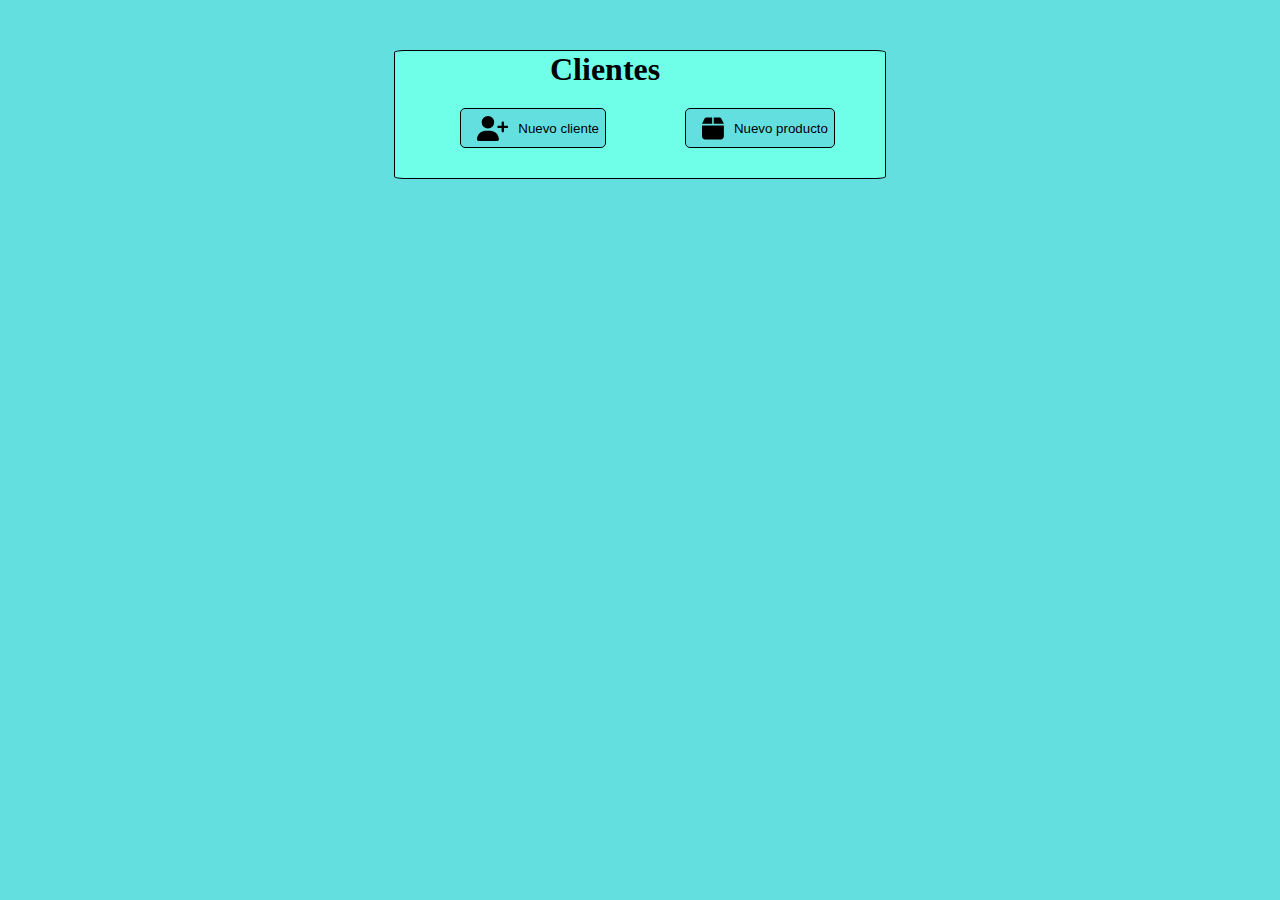
<file: frontend/index.html>
<!DOCTYPE html>
<html lang="en">
<head>
    <meta charset="UTF-8">
    <meta name="viewport" content="width=device-width, initial-scale=1.0">
    <title>Document</title>
</head>
<link href="style.css" rel="stylesheet" type="text/css" />
<link rel="stylesheet" href="https://cdnjs.cloudflare.com/ajax/libs/font-awesome/5.15.4/css/all.min.css">
<body>
    <h1>Clientes</h1>
    <div class="icono">
        <div>
            <a  href="./pag/create.html"><button><svg class="principal" xmlns="http://www.w3.org/2000/svg" viewBox="0 0 640 512"><!--!Font Awesome Free 6.5.1 by @fontawesome - https://fontawesome.com License - https://fontawesome.com/license/free Copyright 2024 Fonticons, Inc.--><path d="M96 128a128 128 0 1 1 256 0A128 128 0 1 1 96 128zM0 482.3C0 383.8 79.8 304 178.3 304h91.4C368.2 304 448 383.8 448 482.3c0 16.4-13.3 29.7-29.7 29.7H29.7C13.3 512 0 498.7 0 482.3zM504 312V248H440c-13.3 0-24-10.7-24-24s10.7-24 24-24h64V136c0-13.3 10.7-24 24-24s24 10.7 24 24v64h64c13.3 0 24 10.7 24 24s-10.7 24-24 24H552v64c0 13.3-10.7 24-24 24s-24-10.7-24-24z"/></svg>Nuevo cliente</button></a>
        </div>
        <div>
            <a  href="./pag/create_product.html"><button><svg class="principal" xmlns="http://www.w3.org/2000/svg" viewBox="0 0 448 512"><!--!Font Awesome Free 6.5.1 by @fontawesome - https://fontawesome.com License - https://fontawesome.com/license/free Copyright 2024 Fonticons, Inc.--><path d="M50.7 58.5L0 160H208V32H93.7C75.5 32 58.9 42.3 50.7 58.5zM240 160H448L397.3 58.5C389.1 42.3 372.5 32 354.3 32H240V160zm208 32H0V416c0 35.3 28.7 64 64 64H384c35.3 0 64-28.7 64-64V192z"/></svg>Nuevo producto</button></a>
        </div>
        
    </div>
   
    <section id="name_list">
        <!-- Aquí se mostrarán los nombres de los clientes -->
    </section>
    <script src="./lib/index.js">
        
    </script>
</body>

</html>
</file>
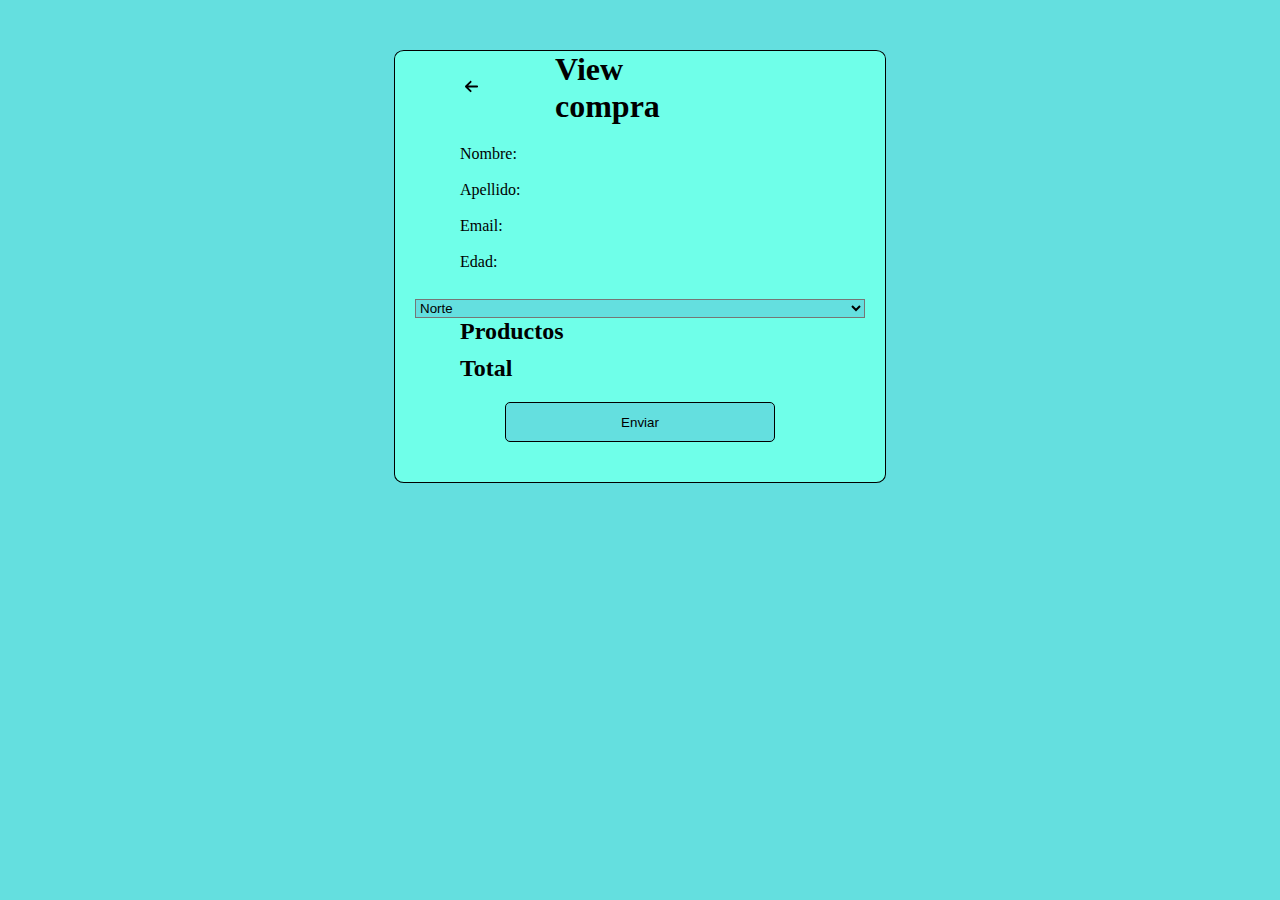
<file: frontend/pag/buy.html>
<!DOCTYPE html>
<html lang="en">
<head>
    <meta charset="UTF-8">
    <meta name="viewport" content="width=device-width, initial-scale=1.0">
    <title>Document</title>
    <link href="../style.css" rel="stylesheet" type="text/css" />
    <link rel="stylesheet" href="https://cdnjs.cloudflare.com/ajax/libs/font-awesome/5.15.4/css/all.min.css">
</head>

<body>
    <header>
        <a class="second" href="../index.html"><svg xmlns="http://www.w3.org/2000/svg" viewBox="0 0 448 512"><!--!Font Awesome Free 6.5.1 by @fontawesome - https://fontawesome.com License - https://fontawesome.com/license/free Copyright 2024 Fonticons, Inc.--><path d="M9.4 233.4c-12.5 12.5-12.5 32.8 0 45.3l160 160c12.5 12.5 32.8 12.5 45.3 0s12.5-32.8 0-45.3L109.2 288 416 288c17.7 0 32-14.3 32-32s-14.3-32-32-32l-306.7 0L214.6 118.6c12.5-12.5 12.5-32.8 0-45.3s-32.8-12.5-45.3 0l-160 160z"/></svg></a>
        <h1>View compra</h1>
    </header>
        
    <form id="registroForm" action="" method="PUT">
        <div>
            <label for="nombre">Nombre:</label>
            <input class="view" type="text" id="nombre" name="nombre" required readonly><br><br>
        </div>
        
        <div>
            <label for="email">Apellido:</label>
            <input class="view" type="text" id="apellido" name="apellido" required readonly><br><br>
        </div>
        <div>
            <label for="contrasena">Email:</label>
            <input class="view" type="text" id="email" name="email" required readonly><br><br>
        </div>
        
        <div>
            <label for="contrasena">Edad:</label>
            <input class="view" type="text" id="edad" name="edad" required readonly><br><br>
        </div>
        
    </form>
    <div class="factura" >
        <select name="sucursal" id="sucursal">
            <option value="Norte">Norte</option>
            <option value="Centro">Centro</option>
            <option value="Sur">Sur</option>
          </select>
        <h2>Productos</h2>
        <span id="listaProductos"></span>
    </div>

    <form id="factura" action="" method="POST" >
        <h2>Total</h2>
    <div id="output"></div>
        <div id="output"></div>
        <button class="second" type="submit">Enviar</button>

    </form>
    <script>
        let cliente_id;
        document.addEventListener('DOMContentLoaded', function () {
            // Obtener el ID del cliente de la URL
            const params = new URLSearchParams(window.location.search);
            cliente_id = params.get('id');

            // Función para obtener los detalles del cliente
            function obtenerDetallesCliente(cliente_id) {
                fetch(`http://127.0.0.1:8000/clientes/${cliente_id}`)
                    .then(response => response.json())
                    .then(data => {
                        const cliente = data.data[0];
                            document.getElementById('nombre').value = cliente.cliente_nombre;
                            document.getElementById('apellido').value = cliente.cliente_apellido;
                            document.getElementById('email').value = cliente.cliente_email;
                            document.getElementById('edad').value = cliente.cliente_edad;
                    })
                    .catch(error => console.error('Error al obtener los detalles del cliente:', error));
            }
            
            // Función para obtener los productos
            function obtenerProducto(producto_id) {
                fetch(`http://127.0.0.1:8000/productos`)
                    .then(response => response.json())
                    .then(data => {
                        const output = document.getElementById("output");
                        
                        
                        const producto = data.data;
                        const listaFacturas = document.getElementById('listaFacturas');
                        producto.forEach(producto => {
                            const b = document.createElement('button');
                            b.setAttribute('class', 'tercero');
                            b.textContent = "+";
                            b.addEventListener("click", function() {
                                addProduct(producto.producto_id, producto.producto_nombre, producto.producto_precio);
                            });

                            const itemNombre = document.createElement('input');
                            itemNombre.setAttribute('class', 'view');
                            itemNombre.value = `${producto.producto_nombre}`;



                            const itemPrecio = document.createElement('input');
                            itemPrecio.setAttribute('class', 'view');
                            itemPrecio.value = `${producto.producto_precio}`;


                            const icon = document.createElement('div');
                            icon.setAttribute('class', 'producto');
                            icon.setAttribute('id', 'elemento');

                            itemNombre.textContent = `  ${producto.producto_nombre}`;
                            itemPrecio.textContent = `  ${producto.producto_precio} $`;

                            const icon3 = document.createElement('img');
                            icon3.src = 'data:image/svg+xml;charset=utf-8,' + encodeURIComponent('<svg xmlns="http://www.w3.org/2000/svg" viewBox="0 0 448 512"><!--!Font Awesome Free 6.5.1 by @fontawesome - https://fontawesome.com License - https://fontawesome.com/license/free Copyright 2024 Fonticons, Inc.--><path d="M256 80c0-17.7-14.3-32-32-32s-32 14.3-32 32V224H48c-17.7 0-32 14.3-32 32s14.3 32 32 32H192V432c0 17.7 14.3 32 32 32s32-14.3 32-32V288H400c17.7 0 32-14.3 32-32s-14.3-32-32-32H256V80z"/></svg>');
                            icon3.width = 18;
                            icon3.height = 18;

                            
                            icon.appendChild(itemNombre);
                            icon.appendChild(itemPrecio);
                            icon.appendChild(b);


                            listaProductos.appendChild(icon);
                        });
                    })
                    .catch(error => console.error('Error al obtener las facturas del cliente:', error));
            }
            

            // Llamar a la función para obtener los detalles del cliente al cargar la página
            obtenerProducto(cliente_id);
            obtenerDetallesCliente(cliente_id);
        });

        

        const output = document.getElementById("output");
        let products = [];
        let productCount= 0;

        function addProduct(producto_id, productName, productPrice) {
            const existingProductIndex = products.findIndex(product => product.id === producto_id);

            if (productName && productPrice) {
                if (existingProductIndex !== -1) {
                    // Si el producto ya existe, actualiza su precio y cantidad
                    products[existingProductIndex].price += productPrice;
                    products[existingProductIndex].quantity += 1; // Incrementa la cantidad
                } else {
                    // Si el producto no existe, agregamos uno nuevo
                    products.push({ id: producto_id, name: productName, price: productPrice, quantity: 1 }); // Inicializa la cantidad en 1
                }
                productCount++; // Incrementa el recuento total de productos
                output.innerHTML = createList(); // Actualiza la lista en el HTML
            }

            console.log("me estoy ejecutando");
        }

        function createList() {
            let list = "";
            total = 0;

            products.forEach((product, i) => {
                list += `<div class="product">`;
                list += `<input class="view name" id="name" value="${product.name}" readonly>`;
                list += `<input class="view" id="preci" value="${parseFloat(product.price).toFixed(2) * product.quantity }" readonly>`;
                list += `<input class="view cantidad" id="cantidad" value="${product.quantity}" readonly>`; // Agrega la cantidad al HTML
                list += `</div>`;
                total += parseFloat(product.price) * product.quantity; // Calcula el precio total del producto (precio * cantidad)
            });

            list += `<div>Total:<input id= "total" class="view" value="${total.toFixed(2)}"></div>`;
            
            
            return list;
        }

        function resetForm() {
            document.getElementById("product-input").value = "";
            document.getElementById("price-input").value = "";
        }

        // Manejar el envío del formulario
        document.getElementById('factura').addEventListener('submit', function(event) {
            event.preventDefault(); // Evitar que el formulario se envíe de forma tradicional

            // Obtener los valores de los campos del formulario
            const sucursal = document.getElementById('sucursal').value;
            const total = document.getElementById('total').value;

            // Obtener todos los productos
            const productos = document.querySelectorAll('.product');

            // Construir un array con los productos
            const productosArray = products.map(product => {
                return {
                    producto_id: product.id,
                    cantidad: product.quantity
                };
            });

            // Construir el objeto de datos del cliente actualizado
            const datos = {
                factura_fecha: obtenerFechaActual(), // Obtener fecha actual
                factura_sucursal: sucursal,
                factura_total: parseFloat(total),
                cliente_id: cliente_id,
                producto: productosArray
            };
            console.log(`me estoy ejecutando, ${productosArray}, ${sucursal}, ${total}, ${cliente_id} `);

            // Enviar datos al servidor mediante fetch()
            fetch("http://127.0.0.1:8000/factura", {
                method: "POST",
                headers: {
                    "Content-Type": "application/json"
                },
                body: JSON.stringify(datos)
            })
            .then(response => {
                if (response.ok) {
                    return response.text();
                }
                throw new Error("Error en la respuesta del servidor");
            })
            .then(data => {
                // Manejar respuesta del servidor
                console.log(datos);
                // alert("Registro exitoso");
                // Puedes redirigir al usuario a otra página si lo deseas
                window.location.href = "../index.html";
            })
            .catch(error => {
                console.error("Error al procesar la solicitud:", error);
                if (error.name === "TypeError") {
                    console.error("Error details:", error.message);
                }
                alert("Hubo un problema al procesar tu solicitud.");
            });
            
        });
        // Función para obtener la fecha actual en el formato requerido
        function obtenerFechaActual() {
            const fechaActual = new Date();
            const year = fechaActual.getFullYear();
            const month = String(fechaActual.getMonth() + 1).padStart(2, '0'); // Los meses son indexados desde 0, por eso se suma 1
            const day = String(fechaActual.getDate()).padStart(2, '0');
            return `${year}-${month}-${day}`;
        }

        

    </script>
</body>

</html>
</file>
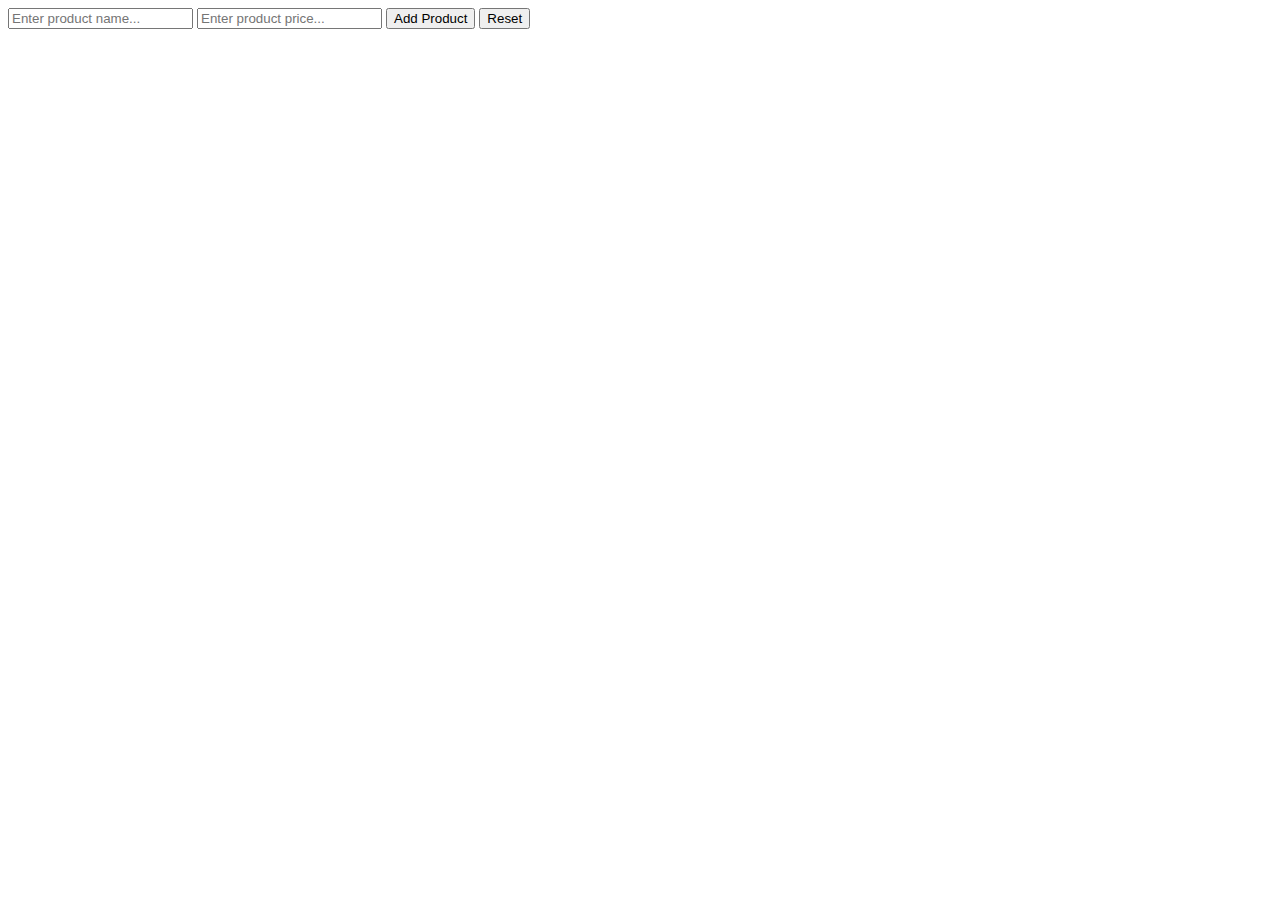
<file: frontend/pag/create_factura.html>
<!DOCTYPE html>
<html lang="en">
<head>
    <meta charset="UTF-8">
    <meta name="viewport" content="width=device-width, initial-scale=1.0">
    <title>Billing System</title>
    <style>
        #output {
            margin-top: 20px;
        }
    </style>
</head>
<body>
    <input type="text" id="product-input" placeholder="Enter product name...">
    <input type="number" id="price-input" placeholder="Enter product price...">
    <button onclick="addProduct()">Add Product</button>
    <button onclick="resetForm()">Reset</button>
    <div id="output"></div>

    <script>
        const output = document.getElementById("output");
        let products = [];
        let total = 0;

        function addProduct() {
            const productName = document.getElementById("product-input").value;
            const productPrice = parseFloat(document.getElementById("price-input").value);

            if (productName && productPrice) {
                products.push({ name: productName, price: productPrice });
                output.innerHTML = createList();
                resetForm();
            }
        }

        function createList() {
            let list = "";
            total = 0;
            products.forEach((product, i) => {
                list += `<p>${product.name}: $${product.price.toFixed(2)}</p>`;
                total += product.price;
            });
            list += `<p>Total: $${total.toFixed(2)}</p>`;
            return list;
        }

        function resetForm() {
            document.getElementById("product-input").value = "";
            document.getElementById("price-input").value = "";
        }
    </script>
</body>
</html>
</file>
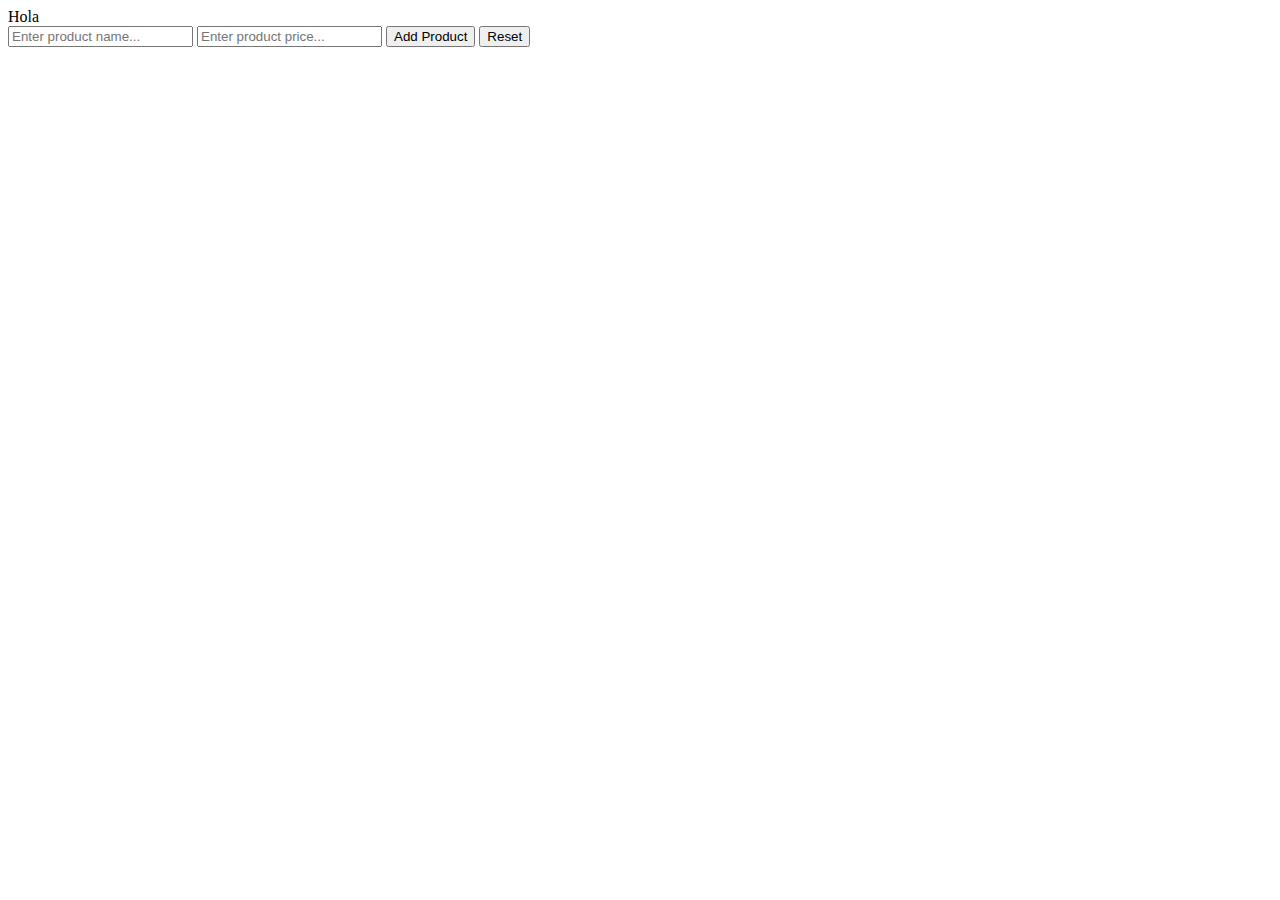
<file: frontend/pag/Untitled-1.html>
<!DOCTYPE html>
<html lang="en">
<head>
    <meta charset="UTF-8">
    <meta name="viewport" content="width=device-width, initial-scale=1.0">
    <title>Billing System</title>
    <style>
        #output {
            margin-top: 20px;
        }
    </style>
</head>
<body>
    <section>
        <span>Hola</span>
    </section>
    <input type="text" id="product-input" placeholder="Enter product name...">
    <input type="number" id="price-input" placeholder="Enter product price...">
    <button onclick="addProduct()">Add Product</button>
    <button onclick="resetForm()">Reset</button>
    <div id="output"></div>

    <script>
        const output = document.getElementById("output");
        let products = [];
        let total = 0;

        function addProduct() {
            const productName = document.getElementById("product-input").value;
            const productPrice = parseFloat(document.getElementById("price-input").value);

            if (productName && productPrice) {
                products.push({ name: productName, price: productPrice });
                output.innerHTML = createList();
                resetForm();
            }
        }

        function createList() {
            let list = "";
            total = 0;
            products.forEach((product, i) => {
                list += `<p>${product.name}: $${product.price.toFixed(2)}</p>`;
                total += product.price;
            });
            list += `<p>Total: $${total.toFixed(2)}</p>`;
            return list;
        }

        function resetForm() {
            document.getElementById("product-input").value = "";
            document.getElementById("price-input").value = "";
        }
    </script>
</body>
</html>
</file>
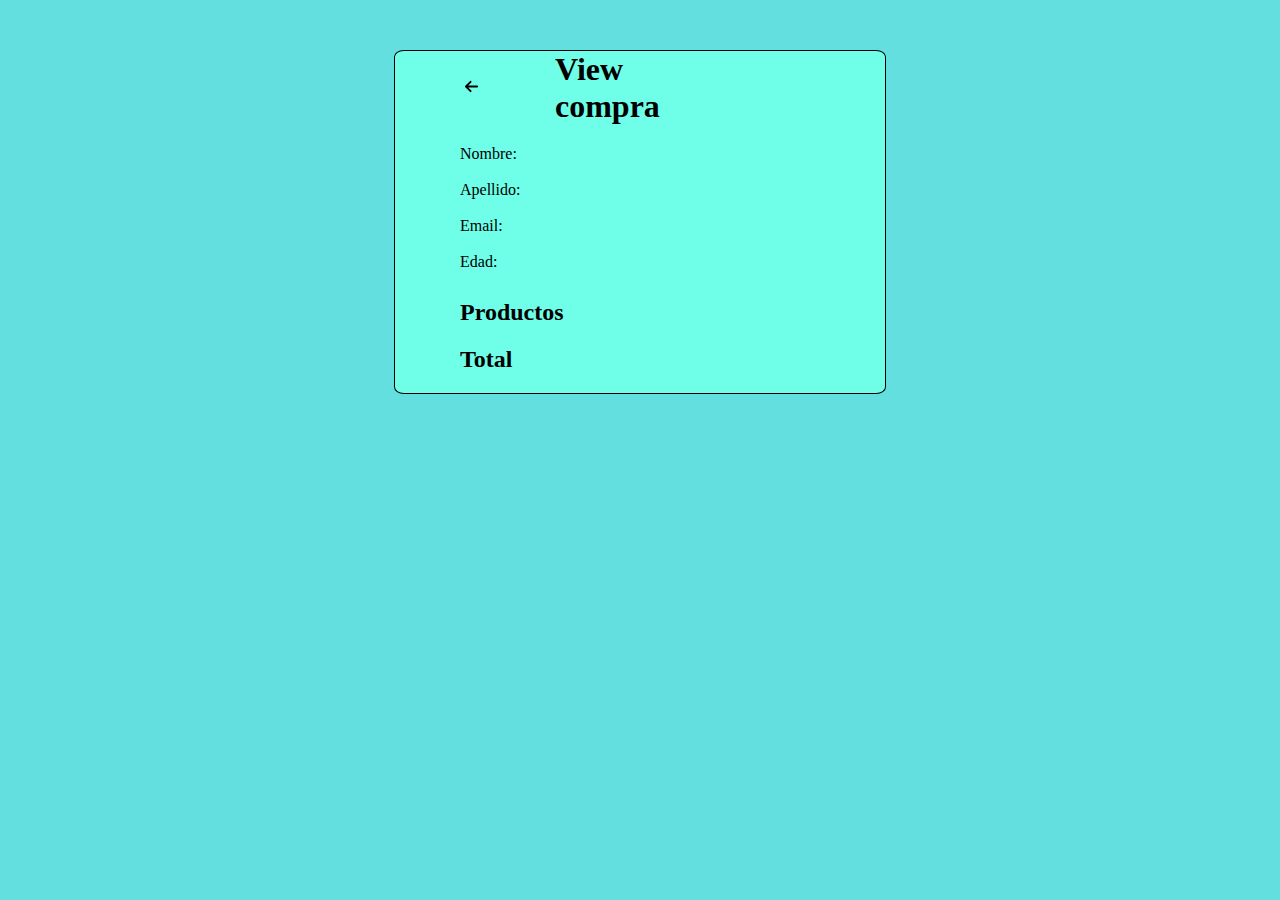
<file: frontend/pag/Untitled-2.html>
<!DOCTYPE html>
<html lang="en">
<head>
    <meta charset="UTF-8">
    <meta name="viewport" content="width=device-width, initial-scale=1.0">
    <title>Document</title>
    <link href="../style.css" rel="stylesheet" type="text/css" />
    <link rel="stylesheet" href="https://cdnjs.cloudflare.com/ajax/libs/font-awesome/5.15.4/css/all.min.css">
</head>

<body>
    <header>
        <a class="second" href="../index.html"><svg xmlns="http://www.w3.org/2000/svg" viewBox="0 0 448 512"><!--!Font Awesome Free 6.5.1 by @fontawesome - https://fontawesome.com License - https://fontawesome.com/license/free Copyright 2024 Fonticons, Inc.--><path d="M9.4 233.4c-12.5 12.5-12.5 32.8 0 45.3l160 160c12.5 12.5 32.8 12.5 45.3 0s12.5-32.8 0-45.3L109.2 288 416 288c17.7 0 32-14.3 32-32s-14.3-32-32-32l-306.7 0L214.6 118.6c12.5-12.5 12.5-32.8 0-45.3s-32.8-12.5-45.3 0l-160 160z"/></svg></a>
        <h1>View compra</h1>
    </header>
        
    <form id="registroForm" action="" method="PUT">
        <div>
            <label for="nombre">Nombre:</label>
            <input class="view" type="text" id="nombre" name="nombre" required readonly><br><br>
        </div>
        
        <div>
            <label for="email">Apellido:</label>
            <input class="view" type="text" id="apellido" name="apellido" required readonly><br><br>
        </div>
        <div>
            <label for="contrasena">Email:</label>
            <input class="view" type="text" id="email" name="email" required readonly><br><br>
        </div>
        
        <div>
            <label for="contrasena">Edad:</label>
            <input class="view" type="text" id="edad" name="edad" required readonly><br><br>
        </div>
        
    </form>
    <div class="factura" >
        <h2>Productos</h2>
        <span id="listaProductos"></span>
    </div>

    <div class="factura" >
        <h2>Total</h2>
        <div id="output"></div>
    </div>
    <script>
        const output = document.getElementById("output");

        let cliente_id;
        document.addEventListener('DOMContentLoaded', function () {
            // Obtener el ID del cliente de la URL
            const params = new URLSearchParams(window.location.search);
            cliente_id = params.get('id');

            // Función para obtener los detalles del cliente
            function obtenerDetallesCliente(cliente_id) {
                fetch(`http://127.0.0.1:8000/factura/${cliente_id}`)
                    .then(response => response.json())
                    .then(data => {
                        const cliente = data.data[0];
                            document.getElementById('nombre').value = cliente.cliente_nombre;
                            document.getElementById('apellido').value = cliente.cliente_apellido;
                            document.getElementById('email').value = cliente.cliente_email;
                            document.getElementById('edad').value = cliente.cliente_edad;
                    })
                    .catch(error => console.error('Error al obtener los detalles del cliente:', error));
            }
            
            // Función para obtener los productos
            function obtenerProducto(producto_id) {
                fetch(`http://127.0.0.1:8000/productos`)
                    .then(response => response.json())
                    .then(data => {
                        const output = document.getElementById("output");
                        
                        
                        const producto = data.data;
                        const listaFacturas = document.getElementById('listaFacturas');
                        producto.forEach(producto => {

                            const itemNombre = document.createElement('div');
                            itemNombre.setAttribute('id', 'nombre');
                            const itemPrecio = document.createElement('div');
                            itemPrecio.setAttribute('id', 'precio');
                            const icon = document.createElement('div');
                            itemNombre.textContent = `  ${producto.producto_nombre}`;
                            itemPrecio.textContent = `  ${producto.producto_precio} $`;

                            const icon3 = document.createElement('img');
                            icon3.src = 'data:image/svg+xml;charset=utf-8,' + encodeURIComponent('<svg xmlns="http://www.w3.org/2000/svg" viewBox="0 0 448 512"><!--!Font Awesome Free 6.5.1 by @fontawesome - https://fontawesome.com License - https://fontawesome.com/license/free Copyright 2024 Fonticons, Inc.--><path d="M256 80c0-17.7-14.3-32-32-32s-32 14.3-32 32V224H48c-17.7 0-32 14.3-32 32s14.3 32 32 32H192V432c0 17.7 14.3 32 32 32s32-14.3 32-32V288H400c17.7 0 32-14.3 32-32s-14.3-32-32-32H256V80z"/></svg>');
                            icon3.width = 18;
                            icon3.height = 18;
                            icon3.addEventListener('click', function() {
                                
                                const productName = document.getElementById("nombre").value;
                                const productPrice = parseFloat(document.getElementById("precio").value);

                                if (productName && productPrice) {
                                    products.push({ name: productName, price: productPrice });
                                    output.innerHTML = createList();
                                    resetForm();
                                }
                             });
                            icon.appendChild(itemNombre);
                            icon.appendChild(itemPrecio);
                            icon.appendChild(icon3);


                            listaProductos.appendChild(icon);
                        });
                    })
                    .catch(error => console.error('Error al obtener las facturas del cliente:', error));
            }
            let products = [];
            let total = 0;

            function createList() {
            let list = "";
            total = 0;
            products.forEach((products, i) => {
                list += `<p>${product.name}: $${product.price.toFixed(2)}</p>`;
                total += product.price;
            });
            list += `<p>Total: $${total.toFixed(2)}</p>`;
            return list;
            }
            

            // Llamar a la función para obtener los detalles del cliente al cargar la página
            obtenerProducto(cliente_id);
            obtenerDetallesCliente(cliente_id);
            createList(cliente_id);
        });

        // Manejar el envío del formulario
        document.getElementById('registroForm').addEventListener('S', function(event) {
            event.preventDefault(); // Evitar que el formulario se envíe de forma tradicional

            // Obtener los valores de los campos del formulario
            const nombre = document.getElementById('nombre').value;
            const apellido = document.getElementById('apellido').value;
            const genero = document.getElementById('genero').value;
            const direccion = document.getElementById('direccion').value;
            const email = document.getElementById('email').value;
            const edad = document.getElementById('edad').value;

            // Construir el objeto de datos del cliente actualizado
            const datos = {
                cliente_nombre: nombre,
                cliente_apellido: apellido,
                cliente_genero: genero,
                cliente_direccion: direccion,
                cliente_email: email,
                cliente_edad: edad,
            };

            // Enviar los datos actualizados del cliente al servidor mediante fetch()
            fetch(`http://127.0.0.1:8000/clientes/${cliente_id}`, {
                method: 'PUT', // Usar el método PUT para actualizar los datos
                headers: {
                    'Content-Type': 'application/json'
                },
                body: JSON.stringify(datos)
            })
            .then(response => {
                if (response.ok) {
                    // Cliente actualizado exitosamente
                    alert('Los cambios se guardaron exitosamente.');
                    // Redirigir a la página principal o a donde lo desees
                    window.location.href = '../index.html';
                } else {
                    // Error al actualizar el cliente
                    console.error('Error al actualizar el cliente:', response.status);
                    alert('Hubo un error al guardar los cambios. Por favor, inténtalo de nuevo.');
                }
            })
            .catch(error => {
                console.error('Error al procesar la solicitud:', error);
                alert('Hubo un problema al procesar tu solicitud. Por favor, inténtalo de nuevo.');
            });
        });
    </script>
</body>

</html>
</file>
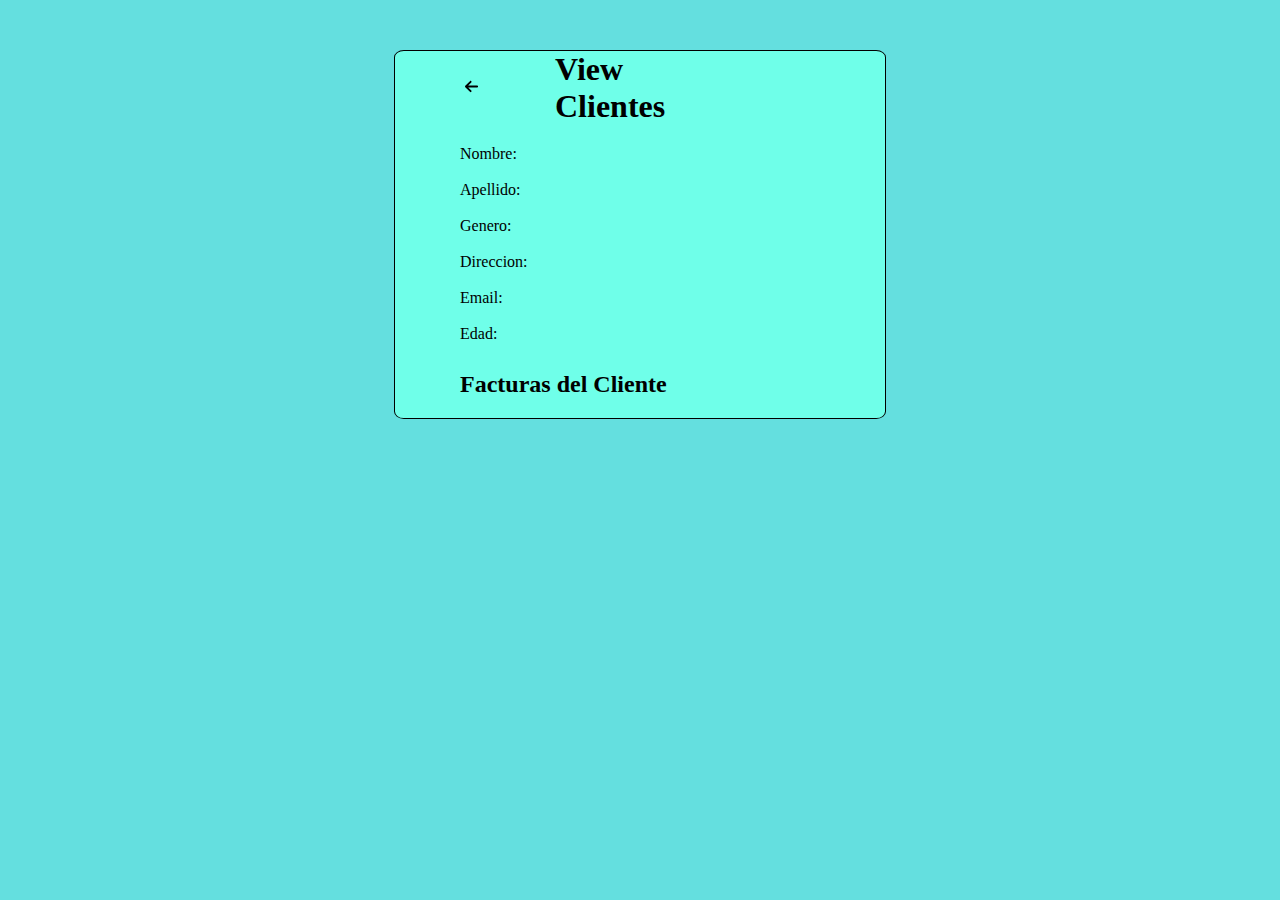
<file: frontend/pag/view_cliente.html>
<!DOCTYPE html>
<html lang="en">
<head>
    <meta charset="UTF-8">
    <meta name="viewport" content="width=device-width, initial-scale=1.0">
    <title>Document</title>
    <link href="../style.css" rel="stylesheet" type="text/css" />
    <link rel="stylesheet" href="https://cdnjs.cloudflare.com/ajax/libs/font-awesome/5.15.4/css/all.min.css">
</head>

<body>
    <header>
        <a class="second" href="../index.html"><svg xmlns="http://www.w3.org/2000/svg" viewBox="0 0 448 512"><!--!Font Awesome Free 6.5.1 by @fontawesome - https://fontawesome.com License - https://fontawesome.com/license/free Copyright 2024 Fonticons, Inc.--><path d="M9.4 233.4c-12.5 12.5-12.5 32.8 0 45.3l160 160c12.5 12.5 32.8 12.5 45.3 0s12.5-32.8 0-45.3L109.2 288 416 288c17.7 0 32-14.3 32-32s-14.3-32-32-32l-306.7 0L214.6 118.6c12.5-12.5 12.5-32.8 0-45.3s-32.8-12.5-45.3 0l-160 160z"/></svg></a>
        <h1>View Clientes</h1>
    </header>
        
    <form id="registroForm" action="" method="PUT">
        <div>
            <label for="nombre">Nombre:</label>
            <input class="view" type="text" id="nombre" name="nombre" required readonly><br><br>
        </div>
        
        <div>
            <label for="email">Apellido:</label>
            <input class="view" type="text" id="apellido" name="apellido" required readonly><br><br>
        </div>
        
        <div>
            <label for="contrasena">Genero:</label>
            <input class="view" type="text" id="genero" name="genero" required readonly><br><br>
        </div>
        
        <div>
            <label for="contrasena">Direccion:</label>
            <input class="view" type="text" id="direccion" name="direccion" required readonly><br><br>
        </div>
        
        <div>
            <label for="contrasena">Email:</label>
            <input class="view" type="text" id="email" name="email" required readonly><br><br>
        </div>
        
        <div>
            <label for="contrasena">Edad:</label>
            <input class="view" type="text" id="edad" name="edad" required readonly><br><br>
        </div>
        
    </form>

    <div class="factura" >
        <h2>Facturas del Cliente</h2>
        <div id="listaFacturas"></div>
    </div>
    <script src="../lib/view_cliente.js"></script>
</body>

</html>
</file>
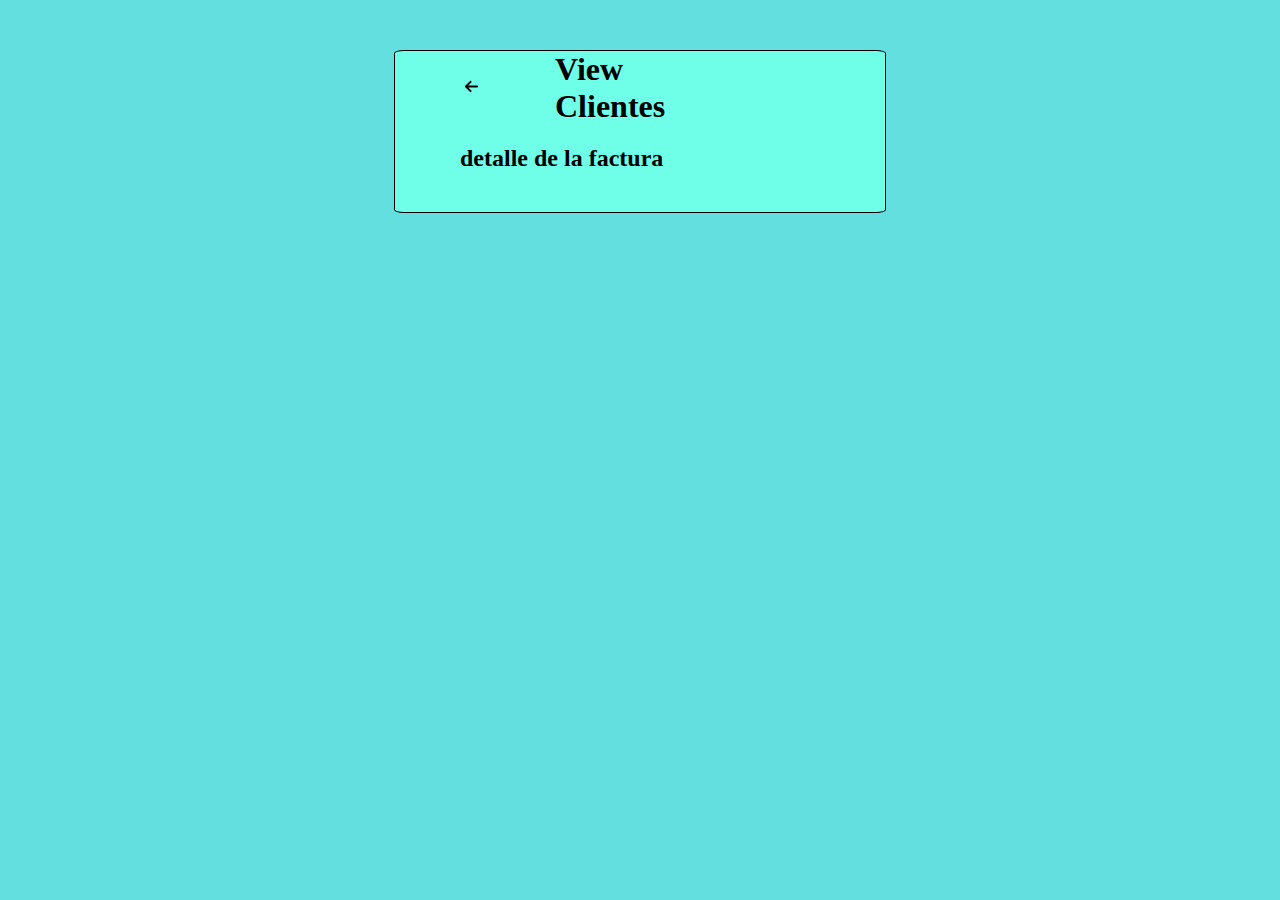
<file: frontend/pag/view_factura.html>
<!DOCTYPE html>
<html lang="en">
<head>
    <meta charset="UTF-8">
    <meta name="viewport" content="width=device-width, initial-scale=1.0">
    <title>Document</title>
    <link href="../style.css" rel="stylesheet" type="text/css" />
    <link rel="stylesheet" href="https://cdnjs.cloudflare.com/ajax/libs/font-awesome/5.15.4/css/all.min.css">
</head>

<body>
    <header>
        <a class="second" href="#" onclick="goBack()"><svg xmlns="http://www.w3.org/2000/svg" viewBox="0 0 448 512"><!--!Font Awesome Free 6.5.1 by @fontawesome - https://fontawesome.com License - https://fontawesome.com/license/free Copyright 2024 Fonticons, Inc.--><path d="M9.4 233.4c-12.5 12.5-12.5 32.8 0 45.3l160 160c12.5 12.5 32.8 12.5 45.3 0s12.5-32.8 0-45.3L109.2 288 416 288c17.7 0 32-14.3 32-32s-14.3-32-32-32l-306.7 0L214.6 118.6c12.5-12.5 12.5-32.8 0-45.3s-32.8-12.5-45.3 0l-160 160z"/></svg></a>
        <h1>View Clientes</h1>
    </header>
    <div class="factura" id="factura-detalles">
        <h2>detalle de la factura</h2>
        <div id="factura-detalle"></div>
    </div>
    <script>
        let factura_id;
        document.addEventListener('DOMContentLoaded', function () {
            // Obtener el ID del cliente de la URL
            const params = new URLSearchParams(window.location.search);
            factura_id = params.get('id');

            console.log(factura_id);

            // Obtener los datos de la factura desde el servidor
            function obtenerFactura(factura_id) {
                fetch(`http://127.0.0.1:8000/factura/${factura_id}/detalle`)
                    .then(response => response.json())
                    .then(data => {
                        console.log(data.data);
                        renderizarDetalles(data.data);
                    })
                    .catch(error => console.error('Error al obtener las facturas del cliente:', error));
            }

            // Función para renderizar los detalles de la factura en el HTML
            function renderizarDetalles(data) {
                const detalleContainer = document.getElementById('factura-detalle');
                detalleContainer.innerHTML = ''; // Limpiar el contenido anterior

                // Iterar sobre cada objeto en el array de datos
                data.forEach(detalle => {
                    // Verificar si el objeto tiene la propiedad 'producto_nombre'
                    if (detalle.hasOwnProperty('producto_nombre',' producto_precio', 'cantidad')) {
                        const productoNombre = detalle.producto_nombre;
                        const productoPrecio = detalle.producto_precio;
                        const productoCantidad = detalle.cantidad;
                        const productoDescription = detalle.producto_descripción;
                        const elementFactura = document.createElement('div');
                        elementFactura.setAttribute("class", "elementos")
                        const detalleElement = document.createElement('div');
                        detalleElement.textContent = `${productoNombre}  Cantidad: ${productoCantidad}`;
                        const detallePrecio = document.createElement('div');
                        detallePrecio.textContent = `Precio Unitario: ${productoPrecio}$`;
                        const detalleDescription = document.createElement('div');
                        detalleDescription.textContent = `Descripcion: ${productoDescription}`;

                        elementFactura.appendChild(detalleElement);
                        elementFactura.appendChild(detallePrecio);
                        elementFactura.appendChild(detalleDescription);

                        detalleContainer.appendChild(elementFactura);
                    } else {
                        console.error('No se encontró el nombre del producto en los datos:', detalle);
                    }
                });
                
            }


            obtenerFactura(factura_id);
        });
        function goBack() {
            window.history.back();
        }
    </script>
</body>
</html>
</file>
<file: frontend/style.css>
*{
    background-color: #64dfdf;
}

body {
    width: 450px;
    margin: 50px auto;
    background-color: #6fffe9;
    padding: 0 20px 20px 20px;
    border: 1px solid black;
    border-radius: 2%;
}

h1{
    width: 40%;
    background-color: #6fffe9;
    margin: 0 auto;
}
h2{
    width: 80%;
    background-color: #6fffe9;
    margin: 0 auto;
}

section, li, form, label{
    width: 100%;
    background-color: #6fffe9;
    margin: 0 auto;
    padding-top: 10px;
    list-style: none;
}
li{
    width: 80%;
    font-size: 20px;
    margin: 0 10px 0 50px;
    display: flex;
    align-items: center;
    justify-content: space-between;
}

img{
    width: 50%;
    display: flex;
    justify-content: end;
    background-color: #6fffe9;
    padding-left: 15px;
    cursor: pointer;
}

input{
    background-color: #d0d3de;
    margin: 5px auto;
}

button.second{
    width: 60%;
    height: 40px;
    margin: 20px auto;
    display: flex;
    flex-direction: row;
    align-items: center;
    justify-content: center;
    border: 1px solid;
    border-radius: 5px;
    cursor: pointer;
}
button.tercero{
    width: 20%;
    height: 20px;
    margin: 20px auto;
    display: flex;
    flex-direction: row;
    align-items: center;
    justify-content: center;
    border: 1px solid;
    border-radius: 5px;
    cursor: pointer;
}

button{
    width: 100%;
    height: 40px;
    display: flex;
    flex-direction: row;
    align-items: center;
    justify-content: center;
    border: 1px solid;
    border-radius: 5px;
    cursor: pointer;
}


a{
    text-decoration: none;
    background: transparent;
}
a.second{
    width: 10px;
    text-decoration: none;
    background: transparent;
}

svg{
    height: 15px;
    margin: 15px 50px;
    background: transparent;
}
svg.principal{
    height: 25px;
    margin: 15px 10px;
    background: transparent;
}

div{
    width: 80%;
    height: auto;
    margin: 0 auto;
    background: transparent;
    display: flex;
}
div.factura{
    width: 100%;
    display: flex;
    flex-direction: column;
    margin-top: 20px;
}
div.header{
    width: 80px;
    height: 20%;
    background: transparent;
    display: flex;
    flex-direction: row;
    justify-content: space-between;
    align-items: center;
}
div.icono{
    width: 100%;
    display: flex;
    justify-content: space-between;
    margin-left: 45px;
    margin-top: 20px;
}
div.producto{
    height: 30px;
    display: flex;
    align-items: center;
}
div.product{
    display: flex;
    align-items: center;
}
div.recibo{
    width: 80%;
    display: flex;
}

input.view{
    width: 100%;
    background-color: transparent;
    margin: 5px auto;
    border: none;
    border-style: none;
}

header{
    display: flex;
    align-items: center;
    background: transparent;
}
span{
    width: 100%;
    background-color: transparent;
}

#listaProductos{
    display: flex;
    flex-direction: column;
    align-items: center;
    justify-content: center;
}

#listaFacturas{
    width: 100%;
    display: flex;
    flex-direction: column;
    align-items: center;
}

#output{
    width: 100%;
    display: flex;
    flex-direction: column;
    align-items: center;
    justify-content: center;
}
#factura-detalle{
    width: 100%;
    display: flex;
    flex-direction: column;
    margin-top: 20px;
}
#factura-total{
    width: 100%;
    display: flex;
    flex-direction: column;
}
.recibo{
    justify-content: space-between;
    align-items: center;
}
.elementos{
    width: 100%;
    flex-direction: column;
    margin-top: 20px;
}
</file>
